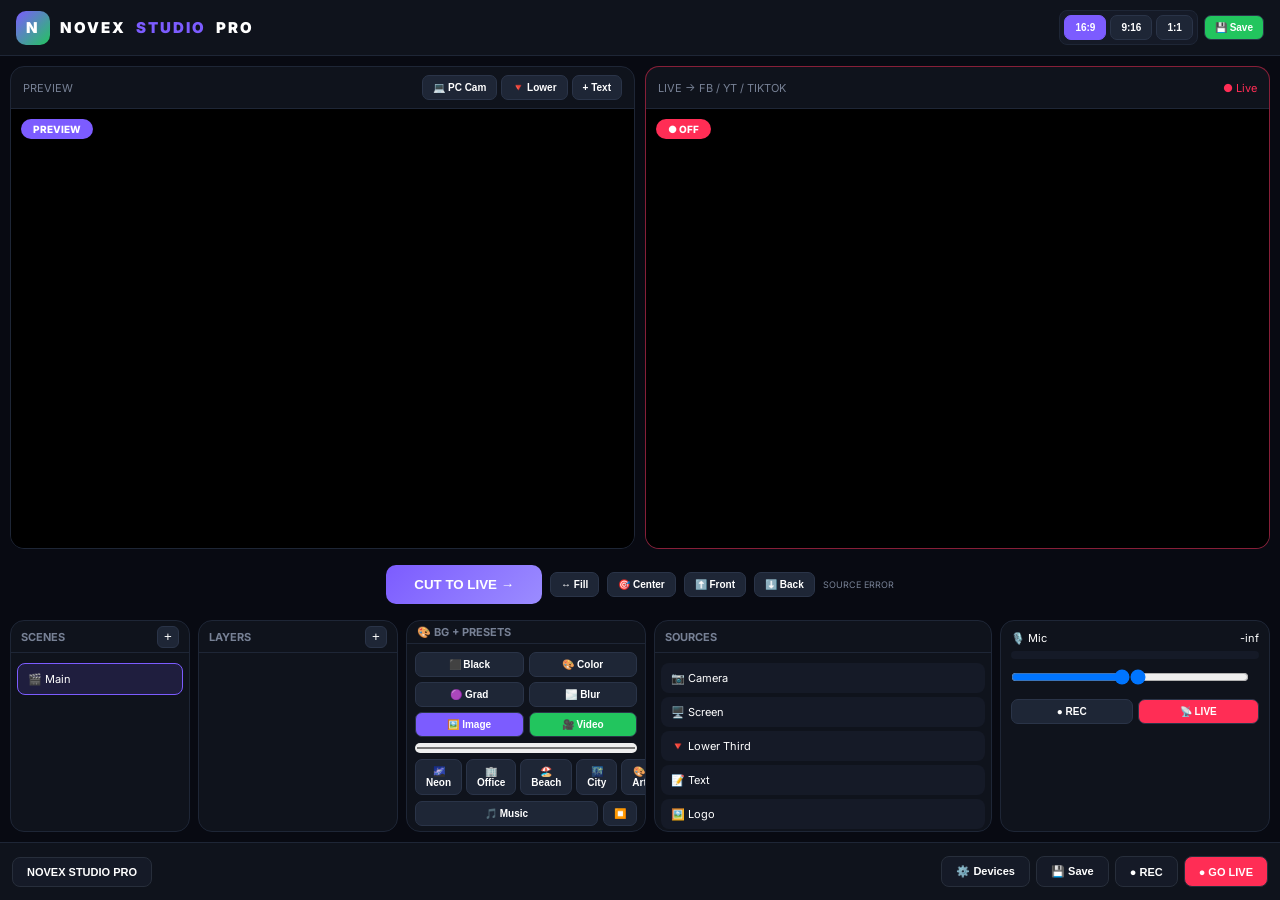
<file: index.html>
<!DOCTYPE html>
<html lang="en">
<head>
<meta charset="UTF-8"><meta name="viewport" content="width=device-width,initial-scale=1">
<title>NOVEX STUDIO PRO</title>
<link href="https://fonts.googleapis.com/css2?family=Inter:wght@600;800;900&display=swap" rel="stylesheet">
<link rel="stylesheet" href="style.css">
</head>
<body>
<div class="app">
<div class="topbar">
<div class="logo"><div class="logo-icon">N</div> NOVEX <span>STUDIO</span> PRO</div>
<div style="display:flex;gap:6px;align-items:center">
<div class="res-group">
<button class="btn-small active" onclick="setRes(1280,720,this)">16:9</button>
<button class="btn-small" onclick="setRes(720,1280,this)">9:16</button>
<button class="btn-small" onclick="setRes(1080,1080,this)">1:1</button>
</div>
<button class="btn-small save" onclick="saveLayout()">💾 Save</button>
<span id="recTime" style="font-size:11px;color:#ff2d55;display:none">● REC 00:00</span>
</div>
</div>
<div class="workspace">
<div class="top-row">
<div class="panel"><div class="preview-header"><span>PREVIEW</span><div style="display:flex;gap:4px"><button class="btn-small" onclick="forcePCcam()">💻 PC Cam</button><button class="btn-small" onclick="openLowerThird()">🔻 Lower</button><button class="btn-small" onclick="openTextModal()">+ Text</button></div></div><div class="preview-wrap" id="previewWrap"><span class="badge badge-preview">PREVIEW</span><canvas id="previewCanvas" width="1280" height="720"></canvas><div id="layersContainer"></div></div></div>
<div class="panel live"><div class="preview-header"><span>LIVE → FB / YT / TIKTOK</span><span style="color:#ff2d55">● Live</span></div><div class="preview-wrap"><span class="badge badge-live" id="liveBadge">● OFF</span><canvas id="liveCanvas" width="1280" height="720"></canvas></div></div>
</div>
<div class="center-bar"><button class="trans-btn" onclick="goLive()">CUT TO LIVE →</button><button class="btn-small" onclick="fillSelected()">↔️ Fill</button><button class="btn-small" onclick="centerSelected()">🎯 Center</button><button class="btn-small" onclick="bringForward()">⬆️ Front</button><button class="btn-small" onclick="sendBack()">⬇️ Back</button><span id="selectedInfo"></span></div>
<div class="bottom-row">
<div class="panel"><div class="panel-title"><span>SCENES</span><button class="add-btn" onclick="addScene()">+</button></div><div id="sceneList" class="scene-list"></div></div>
<div class="panel"><div class="panel-title"><span>LAYERS</span><button class="add-btn" onclick="openTextModal()">+</button></div><div id="layerList" class="layer-list"></div></div>
<div class="panel"><div class="panel-title"><span>🎨 BG + PRESETS</span></div><div class="bg-panel"><div class="grid2"><button class="btn-small" onclick="setBg('color','#000')">⬛ Black</button><button class="btn-small" onclick="setBg('color',bgColor.value)">🎨 Color</button><button class="btn-small" onclick="setBg('gradient')">🟣 Grad</button><button class="btn-small" onclick="setBg('blur',18)">🌫️ Blur</button><button class="btn-small p" onclick="bgImageInput.click()">🖼️ Image</button><button class="btn-small g" onclick="bgVideoInput.click()">🎥 Video</button></div><input type="color" id="bgColor" value="#7c5cff"><div class="grid5"><button class="btn-small" onclick="loadPresetBg('https://images.unsplash.com/photo-1598488035139-bdbb22374218?q=80&w=800')">🌌 Neon</button><button class="btn-small" onclick="loadPresetBg('https://images.unsplash.com/photo-1497366216548-37526070297c?q=80&w=800')">🏢 Office</button><button class="btn-small" onclick="loadPresetBg('https://images.unsplash.com/photo-1507525428034-b723cf961d3e?q=80&w=800')">🏖️ Beach</button><button class="btn-small" onclick="loadPresetBg('https://images.unsplash.com/photo-1555099962-4199c345e5dd?q=80&w=800')">🌃 City</button><button class="btn-small" onclick="loadPresetBg('https://images.unsplash.com/photo-1618005182384-a83a8bd57fbe?q=80&w=800')">🎨 Art</button></div><div class="flex"><button class="btn-small flex1" onclick="bgAudioInput.click()">🎵 Music</button><button class="btn-small" onclick="stopBgAudio()">⏹️</button></div><input type="range" id="bgMusicVol" min="0" max="100" value="25" oninput="setBgMusicVol(this.value)"><div id="bgStatus">BG: Black</div></div></div>
<div class="panel"><div class="panel-title"><span>SOURCES</span></div><div class="source-list"><div class="source" onclick="previewSource('camera')">📷 Camera</div><div class="source" onclick="previewSource('screen')">🖥️ Screen</div><div class="source" onclick="openLowerThird()">🔻 Lower Third</div><div class="source" onclick="openTextModal()">📝 Text</div><div class="source" onclick="logoInput.click()">🖼️ Logo</div><div class="source" onclick="fillSelected()">↔️ Fill Screen</div></div></div>
<div class="panel pad"><div class="mic"><span>🎙️ Mic</span><span id="micDb">-inf</span></div><div class="meter"><div id="micMeter" class="meter-level"></div></div><div style="margin-top:10px"><input id="opacityRange" type="range" min="10" max="100" value="100" style="width:48%" oninput="updateStyle()"><input id="blurRange" type="range" min="0" max="20" value="0" style="width:48%" oninput="updateStyle()"></div><div class="grid2 mt"><button class="btn-small" id="recBtn" onclick="toggleRecord()">● REC</button><button class="btn-small livebtn" onclick="openGoLiveModal()">📡 LIVE</button></div></div>
</div>
</div>
<div class="controls"><button class="control-btn">NOVEX STUDIO PRO</button><div style="display:flex;gap:6px"><button class="control-btn" onclick="openSettings()">⚙️ Devices</button><button class="control-btn" onclick="saveLayout()">💾 Save</button><button class="control-btn" id="bottomRecBtn" onclick="toggleRecord()">● REC</button><button class="control-btn go" onclick="openGoLiveModal()">● GO LIVE</button></div></div>
</div>
<input type="file" id="logoInput" accept="image/*" hidden><input type="file" id="bgImageInput" accept="image/*" hidden><input type="file" id="bgVideoInput" accept="video/*" hidden><input type="file" id="bgAudioInput" accept="audio/*" hidden>
<video id="camVideo" autoplay muted playsinline hidden></video><video id="bgVideo" loop muted playsinline hidden></video><audio id="bgAudio" loop hidden></audio>
<div id="textOverlay" class="overlay" onclick="if(event.target===this)closeTextModal()"><div class="modal"><h3>📝 Text</h3><textarea id="textInput" placeholder="Type..."></textarea><div class="flex mt"><input id="fontSize" type="range" min="16" max="180" value="56" class="flex1"><input id="textColor" type="color" value="#ffffff"></div><div class="flex mt"><input type="checkbox" id="scrollCheck"><label>Scroll</label><input id="scrollSpeed" type="range" min="1" max="20" value="5" class="flex1"></div><div class="end mt"><button class="control-btn" onclick="closeTextModal()">Cancel</button><button class="btn-p" onclick="applyText()">+ Add</button></div></div></div>
<div id="lowerOverlay" class="overlay" onclick="if(event.target===this)closeLowerThird()"><div class="modal"><h3>🔻 Lower Third</h3><input id="ltName" type="text" placeholder="NOVEX STUDIO PRO"><input id="ltTitle" type="text" placeholder="LIVE"><div class="flex mt"><input id="ltColor1" type="color" value="#7c5cff"><input id="ltColor2" type="color" value="#22c55e"><select id="ltStyle"><option value="gradient">Gradient</option><option value="solid">Solid</option><option value="news">News Red</option><option value="gold">Gold</option></select></div><div class="end mt"><button class="control-btn" onclick="closeLowerThird()">Cancel</button><button class="btn-p" onclick="applyLowerThird()">Add</button></div></div></div>
<div id="settingsOverlay" class="overlay" onclick="if(event.target===this)closeSettings()"><div class="modal"><h3>⚙️ Devices - PC Cam Fix</h3><select id="cameraSelect"></select><select id="micSelect" style="margin-top:10px"></select><div class="end mt"><button class="btn-small" onclick="forcePCcam()">💻 Force PC Cam</button><button class="btn-p" onclick="closeSettings()">Apply</button></div></div></div>
<div id="goLiveOverlay" class="overlay" onclick="if(event.target===this)closeGoLiveModal()"><div class="modal"><h3>📡 NOVEX LIVE - All Platforms</h3><p style="font-size:11px;color:#778195">Restream.io → Add FB + YT + TikTok → Copy WHIP URL + Token</p><input id="whipUrl" type="text" placeholder="https://whip.restream.io/whip/..."><input id="whipToken" type="text" placeholder="rk_..."><div class="mt"><button id="realLiveBtn" onclick="startRealWHIP()" class="btn-live">🔴 GO LIVE NOW - ALL</button></div><div class="flex mt"><button onclick="stopWHIP()" class="control-btn flex1">⏹️ Stop</button></div></div></div>
<script src="script.js"></script>
</body>
</html>
</file>
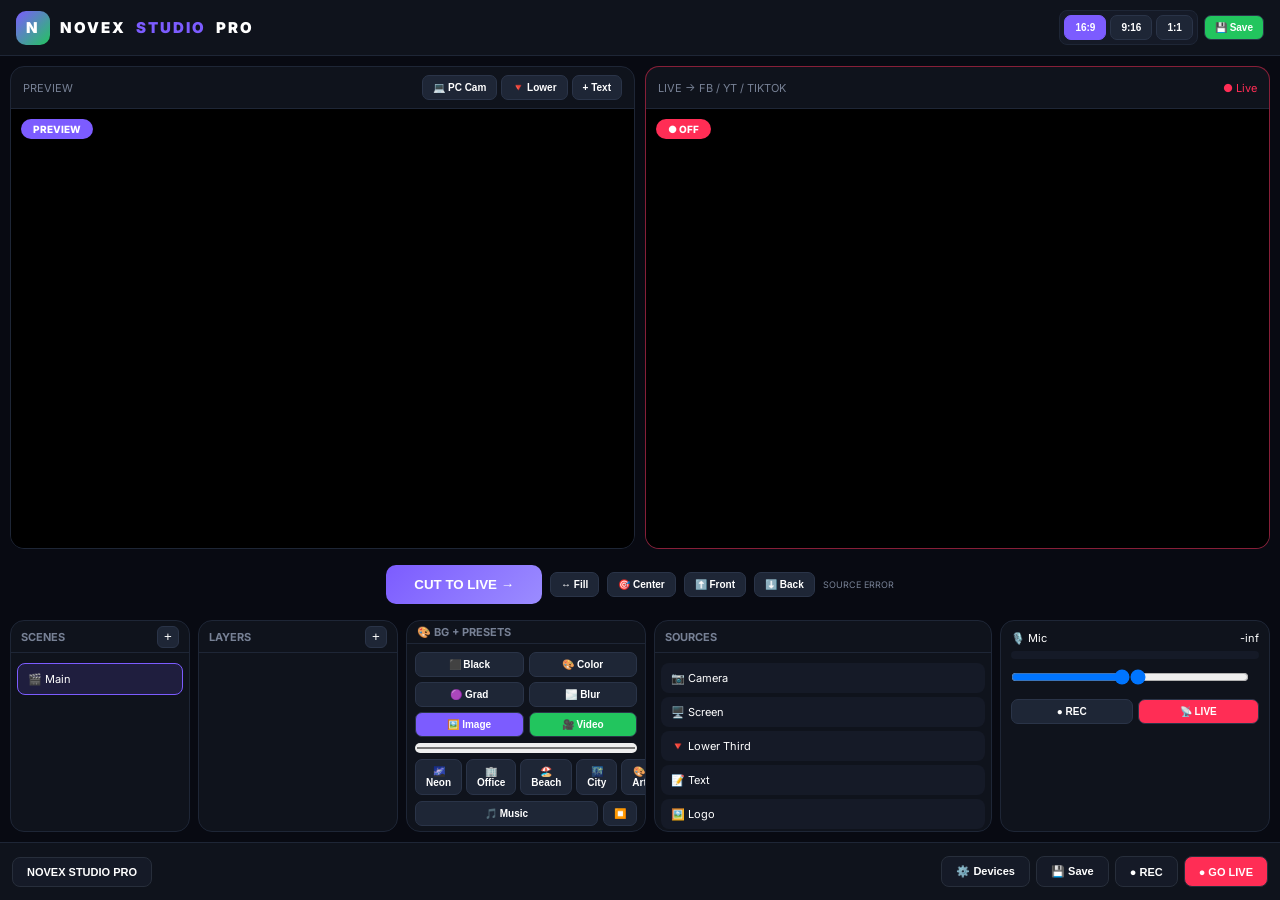
<file: studio.html>
<!DOCTYPE html>
<html lang="en">
<head>
<meta charset="UTF-8"><meta name="viewport" content="width=device-width,initial-scale=1">
<title>NOVEX STUDIO PRO</title>
<link href="https://fonts.googleapis.com/css2?family=Inter:wght@600;800;900&display=swap" rel="stylesheet">
<link rel="stylesheet" href="style.css">
</head>
<body>
<div class="app">
<div class="topbar">
<div class="logo"><div class="logo-icon">N</div> NOVEX <span>STUDIO</span> PRO</div>
<div style="display:flex;gap:6px;align-items:center">
<div class="res-group">
<button class="btn-small active" onclick="setRes(1280,720,this)">16:9</button>
<button class="btn-small" onclick="setRes(720,1280,this)">9:16</button>
<button class="btn-small" onclick="setRes(1080,1080,this)">1:1</button>
</div>
<button class="btn-small save" onclick="saveLayout()">💾 Save</button>
<span id="recTime" style="font-size:11px;color:#ff2d55;display:none">● REC 00:00</span>
</div>
</div>
<div class="workspace">
<div class="top-row">
<div class="panel"><div class="preview-header"><span>PREVIEW</span><div style="display:flex;gap:4px"><button class="btn-small" onclick="forcePCcam()">💻 PC Cam</button><button class="btn-small" onclick="openLowerThird()">🔻 Lower</button><button class="btn-small" onclick="openTextModal()">+ Text</button></div></div><div class="preview-wrap" id="previewWrap"><span class="badge badge-preview">PREVIEW</span><canvas id="previewCanvas" width="1280" height="720"></canvas><div id="layersContainer"></div></div></div>
<div class="panel live"><div class="preview-header"><span>LIVE → FB / YT / TIKTOK</span><span style="color:#ff2d55">● Live</span></div><div class="preview-wrap"><span class="badge badge-live" id="liveBadge">● OFF</span><canvas id="liveCanvas" width="1280" height="720"></canvas></div></div>
</div>
<div class="center-bar"><button class="trans-btn" onclick="goLive()">CUT TO LIVE →</button><button class="btn-small" onclick="fillSelected()">↔️ Fill</button><button class="btn-small" onclick="centerSelected()">🎯 Center</button><button class="btn-small" onclick="bringForward()">⬆️ Front</button><button class="btn-small" onclick="sendBack()">⬇️ Back</button><span id="selectedInfo"></span></div>
<div class="bottom-row">
<div class="panel"><div class="panel-title"><span>SCENES</span><button class="add-btn" onclick="addScene()">+</button></div><div id="sceneList" class="scene-list"></div></div>
<div class="panel"><div class="panel-title"><span>LAYERS</span><button class="add-btn" onclick="openTextModal()">+</button></div><div id="layerList" class="layer-list"></div></div>
<div class="panel"><div class="panel-title"><span>🎨 BG + PRESETS</span></div><div class="bg-panel"><div class="grid2"><button class="btn-small" onclick="setBg('color','#000')">⬛ Black</button><button class="btn-small" onclick="setBg('color',bgColor.value)">🎨 Color</button><button class="btn-small" onclick="setBg('gradient')">🟣 Grad</button><button class="btn-small" onclick="setBg('blur',18)">🌫️ Blur</button><button class="btn-small p" onclick="bgImageInput.click()">🖼️ Image</button><button class="btn-small g" onclick="bgVideoInput.click()">🎥 Video</button></div><input type="color" id="bgColor" value="#7c5cff"><div class="grid5"><button class="btn-small" onclick="loadPresetBg('https://images.unsplash.com/photo-1598488035139-bdbb22374218?q=80&w=800')">🌌 Neon</button><button class="btn-small" onclick="loadPresetBg('https://images.unsplash.com/photo-1497366216548-37526070297c?q=80&w=800')">🏢 Office</button><button class="btn-small" onclick="loadPresetBg('https://images.unsplash.com/photo-1507525428034-b723cf961d3e?q=80&w=800')">🏖️ Beach</button><button class="btn-small" onclick="loadPresetBg('https://images.unsplash.com/photo-1555099962-4199c345e5dd?q=80&w=800')">🌃 City</button><button class="btn-small" onclick="loadPresetBg('https://images.unsplash.com/photo-1618005182384-a83a8bd57fbe?q=80&w=800')">🎨 Art</button></div><div class="flex"><button class="btn-small flex1" onclick="bgAudioInput.click()">🎵 Music</button><button class="btn-small" onclick="stopBgAudio()">⏹️</button></div><input type="range" id="bgMusicVol" min="0" max="100" value="25" oninput="setBgMusicVol(this.value)"><div id="bgStatus">BG: Black</div></div></div>
<div class="panel"><div class="panel-title"><span>SOURCES</span></div><div class="source-list"><div class="source" onclick="previewSource('camera')">📷 Camera</div><div class="source" onclick="previewSource('screen')">🖥️ Screen</div><div class="source" onclick="openLowerThird()">🔻 Lower Third</div><div class="source" onclick="openTextModal()">📝 Text</div><div class="source" onclick="logoInput.click()">🖼️ Logo</div><div class="source" onclick="fillSelected()">↔️ Fill Screen</div></div></div>
<div class="panel pad"><div class="mic"><span>🎙️ Mic</span><span id="micDb">-inf</span></div><div class="meter"><div id="micMeter" class="meter-level"></div></div><div style="margin-top:10px"><input id="opacityRange" type="range" min="10" max="100" value="100" style="width:48%" oninput="updateStyle()"><input id="blurRange" type="range" min="0" max="20" value="0" style="width:48%" oninput="updateStyle()"></div><div class="grid2 mt"><button class="btn-small" id="recBtn" onclick="toggleRecord()">● REC</button><button class="btn-small livebtn" onclick="openGoLiveModal()">📡 LIVE</button></div></div>
</div>
</div>
<div class="controls"><button class="control-btn">NOVEX STUDIO PRO</button><div style="display:flex;gap:6px"><button class="control-btn" onclick="openSettings()">⚙️ Devices</button><button class="control-btn" onclick="saveLayout()">💾 Save</button><button class="control-btn" id="bottomRecBtn" onclick="toggleRecord()">● REC</button><button class="control-btn go" onclick="openGoLiveModal()">● GO LIVE</button></div></div>
</div>
<input type="file" id="logoInput" accept="image/*" hidden><input type="file" id="bgImageInput" accept="image/*" hidden><input type="file" id="bgVideoInput" accept="video/*" hidden><input type="file" id="bgAudioInput" accept="audio/*" hidden>
<video id="camVideo" autoplay muted playsinline hidden></video><video id="bgVideo" loop muted playsinline hidden></video><audio id="bgAudio" loop hidden></audio>
<div id="textOverlay" class="overlay" onclick="if(event.target===this)closeTextModal()"><div class="modal"><h3>📝 Text</h3><textarea id="textInput" placeholder="Type..."></textarea><div class="flex mt"><input id="fontSize" type="range" min="16" max="180" value="56" class="flex1"><input id="textColor" type="color" value="#ffffff"></div><div class="flex mt"><input type="checkbox" id="scrollCheck"><label>Scroll</label><input id="scrollSpeed" type="range" min="1" max="20" value="5" class="flex1"></div><div class="end mt"><button class="control-btn" onclick="closeTextModal()">Cancel</button><button class="btn-p" onclick="applyText()">+ Add</button></div></div></div>
<div id="lowerOverlay" class="overlay" onclick="if(event.target===this)closeLowerThird()"><div class="modal"><h3>🔻 Lower Third</h3><input id="ltName" type="text" placeholder="NOVEX STUDIO PRO"><input id="ltTitle" type="text" placeholder="LIVE"><div class="flex mt"><input id="ltColor1" type="color" value="#7c5cff"><input id="ltColor2" type="color" value="#22c55e"><select id="ltStyle"><option value="gradient">Gradient</option><option value="solid">Solid</option><option value="news">News Red</option><option value="gold">Gold</option></select></div><div class="end mt"><button class="control-btn" onclick="closeLowerThird()">Cancel</button><button class="btn-p" onclick="applyLowerThird()">Add</button></div></div></div>
<div id="settingsOverlay" class="overlay" onclick="if(event.target===this)closeSettings()"><div class="modal"><h3>⚙️ Devices - PC Cam Fix</h3><select id="cameraSelect"></select><select id="micSelect" style="margin-top:10px"></select><div class="end mt"><button class="btn-small" onclick="forcePCcam()">💻 Force PC Cam</button><button class="btn-p" onclick="closeSettings()">Apply</button></div></div></div>
<div id="goLiveOverlay" class="overlay" onclick="if(event.target===this)closeGoLiveModal()"><div class="modal"><h3>📡 NOVEX LIVE - All Platforms</h3><p style="font-size:11px;color:#778195">Restream.io → Add FB + YT + TikTok → Copy WHIP URL + Token</p><input id="whipUrl" type="text" placeholder="https://whip.restream.io/whip/..."><input id="whipToken" type="text" placeholder="rk_..."><div class="mt"><button id="realLiveBtn" onclick="startRealWHIP()" class="btn-live">🔴 GO LIVE NOW - ALL</button></div><div class="flex mt"><button onclick="stopWHIP()" class="control-btn flex1">⏹️ Stop</button></div></div></div>
<script src="script.js"></script>
</body>
</html>
</file>
<file: style.css>
*{margin:0;padding:0;box-sizing:border-box}body{background:#080a12;color:#fff;font-family:'Inter',sans-serif;height:100vh;overflow:hidden}
.app{display:flex;flex-direction:column;height:100vh}
.topbar{height:56px;background:#0f131c;border-bottom:1px solid #1e2636;display:flex;align-items:center;justify-content:space-between;padding:0 16px}
.logo{display:flex;align-items:center;gap:10px;font-weight:900;letter-spacing:2px;font-size:15px}.logo-icon{width:34px;height:34px;background:linear-gradient(135deg,#7c5cff,#22c55e);border-radius:10px;display:flex;align-items:center;justify-content:center;font-weight:900}
.logo span{color:#7c5cff}
.workspace{flex:1;display:flex;flex-direction:column;gap:10px;padding:10px;overflow:hidden}
.top-row{display:grid;grid-template-columns:1fr 1fr;gap:10px;flex:1;min-height:0}
.panel{background:#0f131c;border:1px solid #1e2636;border-radius:14px;display:flex;flex-direction:column;overflow:hidden}
.panel.live{border-color:rgba(255,45,85,.5)}
.preview-header{height:42px;display:flex;align-items:center;justify-content:space-between;padding:0 12px;font-size:11px;color:#778195;border-bottom:1px solid #1e2636}
.btn-small{padding:6px 10px;border-radius:7px;background:#1e2636;border:1px solid #2a3448;color:#fff;font-size:10px;cursor:pointer;font-weight:600}
.btn-small.active,.btn-small:hover{background:#7c5cff;border-color:#7c5cff}
.btn-small.save{background:#22c55e}.btn-small.p{background:#7c5cff}.btn-small.g{background:#22c55e}.btn-small.livebtn{background:#ff2d55}
.preview-wrap{flex:1;position:relative;background:#000;overflow:hidden;display:flex;align-items:center;justify-content:center}
.preview-wrap canvas{max-width:100%;max-height:100%;background:#000}
#layersContainer{position:absolute;inset:0}
.badge{position:absolute;top:10px;left:10px;padding:4px 12px;border-radius:20px;font-size:10px;font-weight:800;z-index:20}
.badge-preview{background:#7c5cff}.badge-live{background:#ff2d55;animation:pulse 1s infinite}@keyframes pulse{0%{opacity:1}50%{opacity:.6}100%{opacity:1}}
.layer{position:absolute;border:1px solid transparent;cursor:move}.layer.selected{border:1.5px solid #7c5cff}
.handle{position:absolute;width:12px;height:12px;background:#fff;border:2px solid #7c5cff;border-radius:50%;display:none;z-index:10}.layer.selected.handle{display:block}
.handle.tl{top:-6px;left:-6px;cursor:nw-resize}.handle.tr{top:-6px;right:-6px;cursor:ne-resize}.handle.bl{bottom:-6px;left:-6px;cursor:sw-resize}.handle.br{bottom:-6px;right:-6px;cursor:se-resize}.handle.ml{top:50%;left:-6px;transform:translateY(-50%);cursor:ew-resize}.handle.mr{top:50%;right:-6px;transform:translateY(-50%);cursor:ew-resize}
.center-bar{display:flex;justify-content:center;align-items:center;gap:8px;padding:6px;flex-wrap:wrap}
.trans-btn{padding:12px 28px;border-radius:10px;background:linear-gradient(135deg,#7c5cff,#9b8cff);color:#fff;border:none;font-weight:900;cursor:pointer}
.res-group{display:flex;gap:4px;background:#151a27;padding:4px;border-radius:8px;border:1px solid #1e2636}
.bottom-row{display:grid;grid-template-columns:180px 200px 240px 1fr 270px;gap:8px;flex-shrink:0;height:212px}
.panel-title{height:32px;display:flex;align-items:center;justify-content:space-between;padding:0 10px;font-size:11px;color:#778195;border-bottom:1px solid #1e2636;font-weight:700}
.add-btn{width:22px;height:22px;border-radius:6px;background:#1e2636;border:1px solid #2a3448;color:#fff;cursor:pointer}
.scene-list,.layer-list,.source-list{overflow:auto;flex:1;padding:6px}
.scene-item,.layer-item,.source{margin:4px 0;padding:8px 10px;background:#151a27;border-radius:8px;font-size:11px;cursor:pointer;display:flex;justify-content:space-between;align-items:center}
.scene-item.active,.layer-item.selected{border:1px solid #7c5cff;background:rgba(124,92,255,.15)}
.bg-panel{padding:8px;overflow:auto;display:flex;flex-direction:column;gap:6px}
.grid2{display:grid;grid-template-columns:1fr 1fr;gap:5px}.grid5{display:grid;grid-template-columns:1fr 1fr 1fr 1fr 1fr;gap:4px}
.flex{display:flex;gap:5px}.flex1{flex:1}.mt{margin-top:10px}.end{display:flex;justify-content:flex-end;gap:8px}
.meter{height:8px;background:#151a27;border-radius:10px;overflow:hidden;margin-top:6px}.meter-level{height:100%;background:linear-gradient(90deg,#7c5cff,#22c55e);width:10%}
.controls{height:58px;background:#0f131c;border-top:1px solid #1e2636;display:flex;align-items:center;justify-content:space-between;padding:0 12px}
.control-btn{padding:8px 14px;background:#151a27;border:1px solid #272e3b;border-radius:8px;color:#fff;cursor:pointer;font-size:11px;font-weight:600}
.control-btn.go{background:#ff2d55;color:#fff;font-weight:900}
.overlay{position:fixed;inset:0;background:rgba(0,0,0,.88);backdrop-filter:blur(12px);z-index:100;display:none;justify-content:center;align-items:center}.overlay.active{display:flex}
.modal{width:92%;max-width:560px;background:#0f131c;border:1px solid #272e3b;border-radius:16px;padding:20px;max-height:90vh;overflow:auto}
.modal input[type=text],.modal textarea,select{width:100%;background:#151a27;border:1px solid #272e3b;border-radius:10px;color:#fff;padding:11px;margin-top:8px;font-family:inherit}
#bgColor{width:100%;height:26px;border-radius:8px;border:none}#bgStatus{font-size:9px;color:#22c55e;background:#151a27;padding:5px;border-radius:6px}
.pad{padding:10px}.mic{display:flex;justify-content:space-between;font-size:11px}
.btn-p{padding:10px 18px;border-radius:8px;background:#7c5cff;color:#fff;border:none;font-weight:800;cursor:pointer}
.btn-live{flex:1;padding:12px;border-radius:10px;background:#ff2d55;color:#fff;border:none;font-weight:900;width:100%;cursor:pointer}
#selectedInfo{font-size:9px;color:#778195}
</file>
